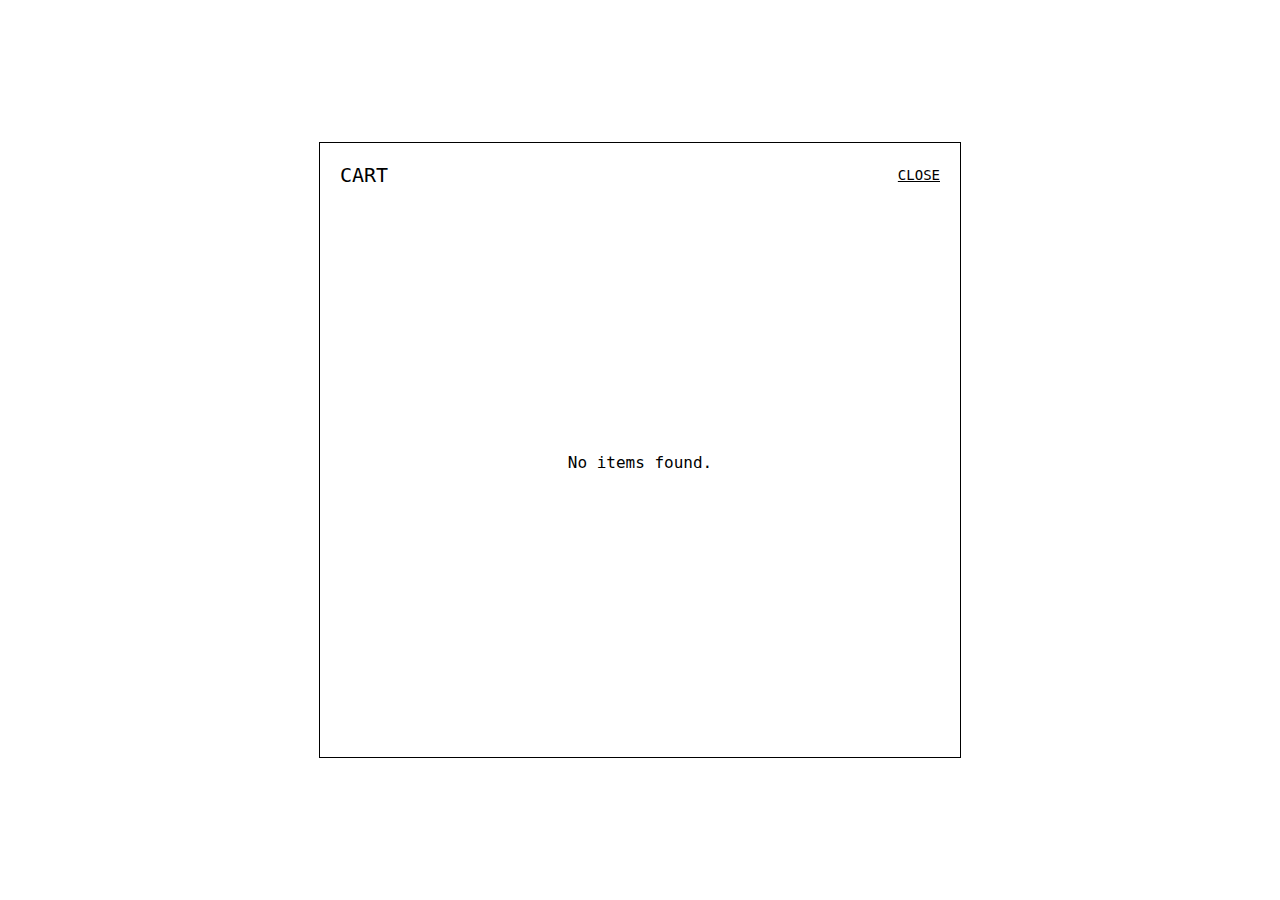
<file: ERIKK/0.html>
<!DOCTYPE html>
<html lang="en">
<head>
  <meta charset="UTF-8">
  <meta name="viewport" content="width=device-width, initial-scale=1.0">
  <title>Cart Page</title>
  <style>
    body {
      margin: 0;
      font-family: monospace;
      display: flex;
      justify-content: center;
      align-items: center;
      height: 100vh;
      background: #fff;
    }

    .cart-container {
      width: 100%;
      max-width: 600px;
      border: 1px solid #000;
      padding: 20px;
      position: relative;
      min-height: 250px;
    }

    .cart-header {
      display: flex;
      justify-content: space-between;
      align-items: center;
      font-size: 20px;
      font-weight: normal;
    }

    .cart-header a {
      text-decoration: underline;
      font-size: 14px;
      color: #000;
      cursor: pointer;
    }

    .cart-body {
      display: flex;
      justify-content: center;
      align-items: center;
      height: 550px;
      font-size: 16px;
    }
  </style>
</head>
<body>
  
  <div class="cart-container">
    <div class="cart-header">
      <span>CART</span>
      <a  href="index.html">CLOSE</a>
    </div>
    <div class="cart-body">
      No items found.
    </div>
  </div>
 
</body>
</html>
</file>
